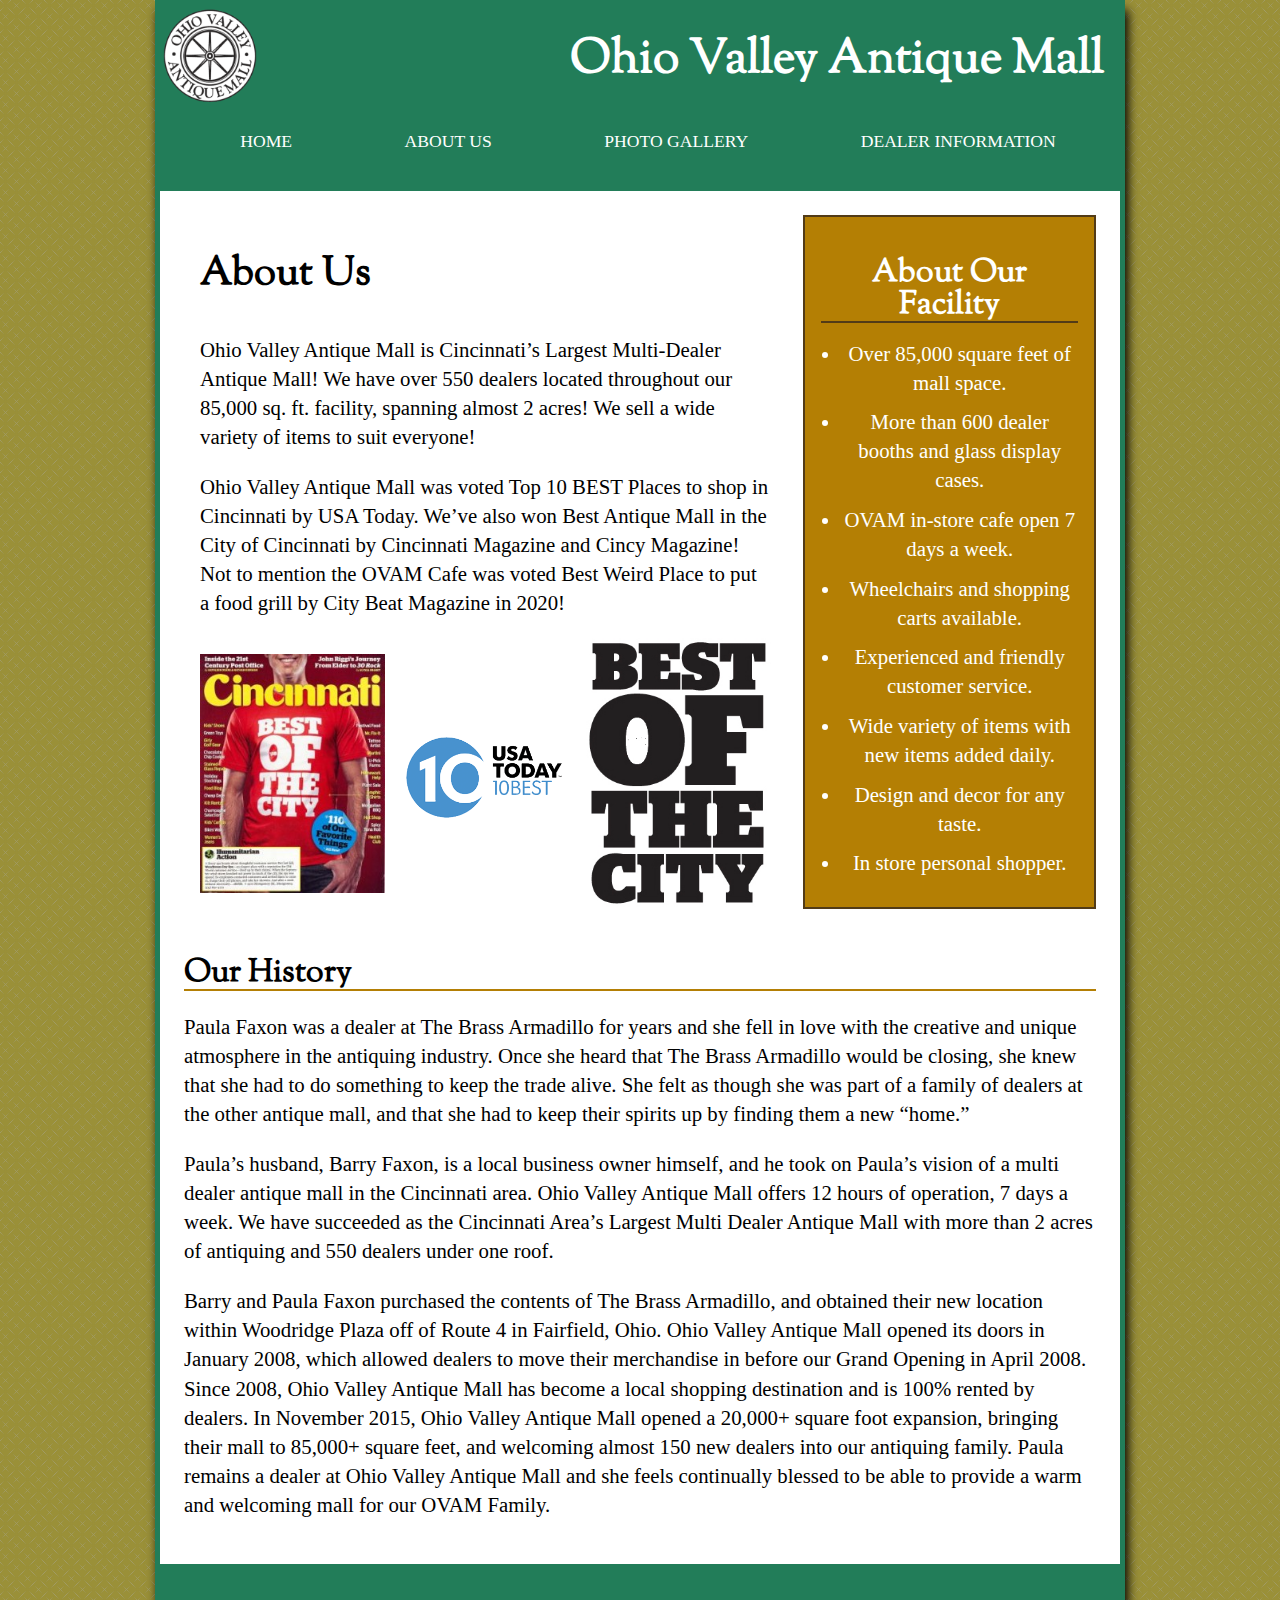
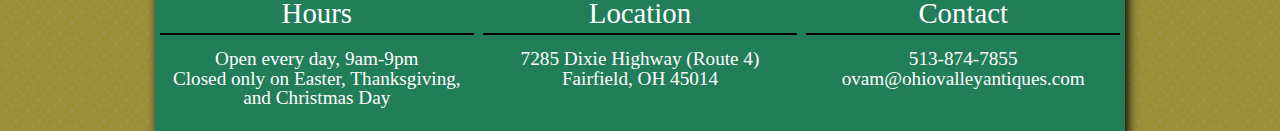
<file: about_us.html>
<!DOCTYPE html>
<html lang="en">
<head>
   <meta charset="UTF-8">
   <meta http-equiv="X-UA-Compatible" content="IE=edge">
   <meta name="viewport" content="width=device-width, initial-scale=1.0">
   <title>Ohio Valley Antique Mall</title>
   <link rel="stylesheet" href="reset.css">
   <link rel="stylesheet" href="main.css" media="(min-width: 767px)">
   <link rel="stylesheet" href="mobile.css" media="(max-width: 768px)">
   <link rel="preconnect" href="https://fonts.googleapis.com">
<link rel="preconnect" href="https://fonts.gstatic.com" crossorigin>
<link href="https://fonts.googleapis.com/css2?family=Sorts+Mill+Goudy:ital@0;1&display=swap" rel="stylesheet">
</head>
<body>

   <div class="wrapper">
      <header>

         <input class="menu-btn" type="checkbox" id="menu-btn">

        <label class="menu-icon" for="menu-btn">
            <span class="navicon"></span>
        </label>
        
         <h1>Ohio Valley Antique Mall</h1>
      
      <nav>
         </label>

         <ul class="menu">
            <li><a href="index.html">Home</a></li>
            <li><a href="about_us.html">About Us</a></li>
            <li><a href="photo_gallery.html">Photo Gallery</a></li>
            <li><a href="dealer_info.html">Dealer Information</a></li>
         </ul>
      </nav>

   </header>

      <main>

   <div class="content">
            <div class="about">
               <h1>About Us</h1>
               <p>Ohio Valley Antique Mall is Cincinnati’s Largest Multi-Dealer Antique Mall! We have over 550 dealers located throughout our 85,000 sq. ft. facility, spanning almost 2 acres! We sell a wide variety of items to suit everyone!</p>
               <p>Ohio Valley Antique Mall was voted Top 10 BEST Places to shop in Cincinnati by USA Today. We’ve also won Best Antique Mall in the City of Cincinnati by Cincinnati Magazine and Cincy Magazine! Not to mention the OVAM Cafe was voted Best Weird Place to put a food grill by City Beat Magazine in 2020!</p>

                  <div class="photos">
                     <img src="images/award1.jpeg" alt="">
                     <img src="images/award2.png" alt="">
                     <img src="images/award3.jpeg" alt="">
                  </div>
            </div>


            <div class="facility aside">
               <h2>About Our Facility</h2>
               <ul>
                  <li>Over 85,000 square feet of mall space.</li>
                  <li>More than 600 dealer booths and glass display cases.</li>
                  <li>OVAM in-store cafe open 7 days a week.</li>
                  <li>Wheelchairs and shopping carts available.</li>
                   <li>Experienced and friendly customer service.</li>
                  <li>Wide variety of items with new items added daily.</li>
                  <li>Design and decor for any taste.</li>
                  <li>In store personal shopper.</li>
               </ul>
            </div>

            <div class="history">
               <h2>Our History</h2>
               <p>Paula Faxon was a dealer at The Brass Armadillo for years and she fell in love with the creative and unique atmosphere in the antiquing industry. Once she heard that The Brass Armadillo would be closing, she knew that she had to do something to keep the trade alive. She felt as though she was part of a family of dealers at the other antique mall, and that she had to keep their spirits up by finding them a new “home.”</p>
               <p>Paula’s husband, Barry Faxon, is a local business owner himself, and he took on Paula’s vision of a multi dealer antique mall in the Cincinnati area. Ohio Valley Antique Mall offers 12 hours of operation, 7 days a week. We have succeeded as the Cincinnati Area’s Largest Multi Dealer Antique Mall with more than 2 acres of antiquing and 550 dealers under one roof.</p>
               <p>Barry and Paula Faxon purchased the contents of The Brass Armadillo, and obtained their new location within Woodridge Plaza off of Route 4 in Fairfield, Ohio. Ohio Valley Antique Mall opened its doors in January 2008, which allowed dealers to move their merchandise in before our Grand Opening in April 2008. Since 2008, Ohio Valley Antique Mall has become a local shopping destination and is 100% rented by dealers. In November 2015, Ohio Valley Antique Mall opened a 20,000+ square foot expansion, bringing their mall to 85,000+ square feet, and welcoming almost 150 new dealers into our antiquing family. Paula remains a dealer at Ohio Valley Antique Mall and she feels continually blessed to be able to provide a warm and welcoming mall for our OVAM Family.</p>
            </div>

   </div>

      </main>

      <footer>
         <div>
            <p>Hours</p>
            <small>
              Open every day, 9am-9pm <br>
               Closed only on Easter, Thanksgiving, and Christmas Day
            </small>
         </div>
         <div>
            <p>Location</p>
            <small>
               7285 Dixie Highway (Route 4)
               Fairfield, OH 45014
            </small>
         </div>
         <div>
            <p>Contact</p>
            <small>
               513-874-7855 <br>
               ovam@ohiovalleyantiques.com
            </small>
         </div>
      </footer>
   </div>

</body>
</html>
</file>
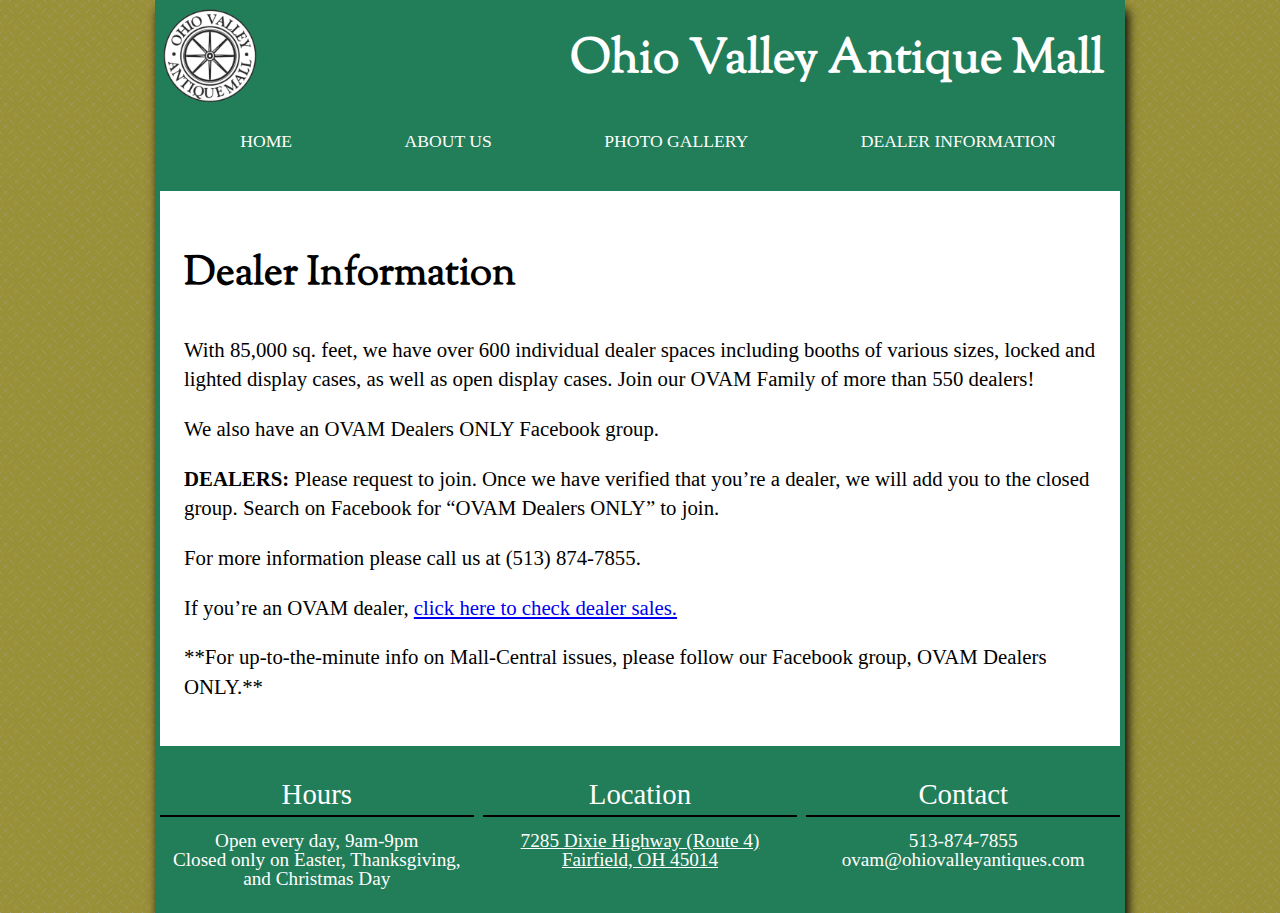
<file: dealer_info.html>
<!DOCTYPE html>
<html lang="en">
<head>
   <meta charset="UTF-8">
   <meta http-equiv="X-UA-Compatible" content="IE=edge">
   <meta name="viewport" content="width=device-width, initial-scale=1.0">
   <title>Ohio Valley Antique Mall</title>
   <link rel="stylesheet" href="reset.css">
   <link rel="stylesheet" href="main.css" media="(min-width: 767px)">
   <link rel="stylesheet" href="mobile.css" media="(max-width: 768px)">
   <link rel="preconnect" href="https://fonts.googleapis.com">
<link rel="preconnect" href="https://fonts.gstatic.com" crossorigin>
<link href="https://fonts.googleapis.com/css2?family=Sorts+Mill+Goudy:ital@0;1&display=swap" rel="stylesheet">
</head>
<body>

   <div class="wrapper">
      <header>

         <input class="menu-btn" type="checkbox" id="menu-btn">

        <label class="menu-icon" for="menu-btn">
            <span class="navicon"></span>
        </label>
        
         <h1>Ohio Valley Antique Mall</h1>

      <nav>

         <ul class="menu">
            <li><a href="index.html">Home</a></li>
            <li><a href="about_us.html">About Us</a></li>
            <li><a href="photo_gallery.html">Photo Gallery</a></li>
            <li><a href="dealer_info.html">Dealer Information</a></li>
         </ul>
      </nav>

   </header>

      <main>
         <h1>Dealer Information</h1>
         <p>With 85,000 sq. feet, we have over 600 individual dealer spaces including booths of various sizes, locked and lighted display cases, as well as open display cases. Join our OVAM Family of more than 550 dealers!</p>
         <p>We also have an OVAM Dealers ONLY Facebook group.</p>
         <p><strong>DEALERS:</strong> Please request to join. Once we have verified that you’re a dealer, we will add you to the closed group. Search on Facebook for “OVAM Dealers ONLY” to join.</p>
         <p>For more information please call us at (513) 874-7855.</p>
         <div>
            <p>If you’re an OVAM dealer, <a href="https://mall-central.com/cgi-bin/index.cgi">click here to check dealer sales.</a></p>
            <p>**For up-to-the-minute info on Mall-Central issues, please follow our Facebook group, OVAM Dealers ONLY.**</p>
            <!-- Link and image still needed. -->
         </div>
      </main>
      <footer>
         <div>
            <p>Hours</p>
            <small>
              Open every day, 9am-9pm <br>
               Closed only on Easter, Thanksgiving, and Christmas Day
            </small>
         </div>
         <div>
            <p>Location</p>
            <small>
               <a href="https://www.google.com/maps/dir//7285+Dixie+Hwy,+Fairfield,+OH+45014/@39.3072231,-84.5716415,12z/data=!4m8!4m7!1m0!1m5!1m1!1s0x88404efb03cc56d7:0xa3a57bec3cd7f4ae!2m2!1d-84.4892406!2d39.3072521?entry=ttu">
                  7285 Dixie Highway (Route 4)
                  Fairfield, OH 45014
               </a>
            </small>
         </div>
         <div>
            <p>Contact</p>
            <small>
               513-874-7855 <br>
               ovam@ohiovalleyantiques.com
            </small>
         </div>
      </footer>
   </div>

</body>
</html>
</file>
<file: main.css>
body {
   background-color: #9a9038;
   background-image: url("images/climpek.png");
}

div.wrapper {
   margin: 0 auto;
   max-width: 960px;
   border: solid 5px #227d59;
	box-shadow: 3px 10px 10px black;
	background-color: #227d59;
}

/* HEADER */




header {
   background-color: #227d59;
   background-image: url("images/OVAM-logo-icon.png");
   background-repeat: no-repeat;
   background-size: 100px;
   background-position: top left;
   padding: 2rem 1rem;
}

header h1 {
   font-size: 300%;
   color: white;
   font-family: "Sorts Mill Goudy", serif;
   text-align: end;
}

   /* NAVIGATION */

nav ul {
   padding-top: 3em;
   list-style-type: none;
   display: flex;
   flex-wrap: wrap;
   justify-content: space-around;
}

nav li {
   list-style-type: none;
}

nav a {
    padding: 1rem 2rem;
   text-transform: uppercase;
   color: white;
   text-decoration: none;
   font-size: 110%;
}

nav a:hover {
   background-color: #b47f04;
   border-radius: 5px;
   color: black;
}

 header input.menu-btn,
 header label.menu-icon {
    display: none;
}

/* MAIN */




main {
   padding: 1.5em;
   background-color: white;
   font-family:Georgia, 'Times New Roman', Times, serif
}

   
main h1 {
   font-size: 250%;
   margin: 1em 0;
   font-family: "Sorts Mill Goudy", serif;
}

main h2 {
   font-size: 200%;
   margin-top: 1em;
   border-bottom: 2px solid #b47f04;
   font-family: "Sorts Mill Goudy", serif;
}

p {
   font-size: 130%;
   line-height: 1.4em;
   margin-top: 1em;
}

main ul {
      font-size: 130%;
      line-height: 1.4em;
}

li {
   margin: 0 0 .5em 1em;
}

h3 {
      font-size: 140%;
      border-bottom: 1px solid #b47f04;
      margin: 1em 0;
      font-family: "Sorts Mill Goudy", serif;
}

img {
      max-width: 100%;
}




/* FOOTER */

footer {
   color: white;
   display: grid;
   grid-template-columns: 1fr 1fr 1fr;
   gap: .5em;
   font-size: 120%;
   clear: both;
   text-align: center;
   padding-bottom: 1em;
}

footer p {
   font-size: 150%;
   border-bottom: 2px solid black;
   margin-bottom: .5em;
}

footer a {
   color: white;
}

.content {
   display: grid;
   grid-template-columns: 1fr 1fr 1fr;
   gap: 1em;
}
   
.slider {
   margin: 1em 0;
}


/* HOME PAGE */

div.welcome {
   grid-column: 1/4;
   grid-row: 1/2;
}


div.offer {
   grid-column: 1/4;
   grid-row: 2/3;
}

div.loading {
   grid-column: 1/3;
   grid-row: 3/4;
   margin: 0 1em;
}

div.personal {
   grid-column: 1/3;
   grid-row: 4/4;
   margin: 0 1em;
}

div.gift {
   grid-column: 3/4;
   grid-row: 3/4;
}

div.misc {
   grid-column: 3/4;
   grid-row: 4/4;
}

div.dineIn {
   grid-column: 1/4;
}

.photos {
   display: grid;
   grid-template-columns: 1fr 1fr 1fr;
   gap: .5em;
   align-items: center;
}

.aside {
   background-color: #b47f04;
   padding: .5em 1em 1em;
   text-align: center;
   border: 2px solid #523b17;
   color: white;
}

.aside h2 {
   border-bottom: 2px solid #523b17;
   margin-bottom: .5em;
}

.dineIn img {
   margin-top: 1em;
}


/* ABOUT US */

div.about {
   grid-column: 1/3;
   margin: 0 1em;
}

div.history {
   grid-column: 1/4;
}

div.facility {
   grid-column: 3/4;
   grid-row: 1/2;
   order: 2;
}






/* PHOTO GALLERY */


.gallery {
   padding: 1em 0;
margin-top: 1em;
}
</file>
<file: mobile.css>
div.wrapper {
   margin: 0 auto;
   max-width: 960px;
   border-top: solid 5px #227d59;
   border-bottom: solid 5px #227d59;
	background-color: #227d59;
}

/* HEADER */


header {
   background-color: #227d59;
   background-image: url("images/OVAM-logo-icon.png");
   background-size: 100px;
   background-repeat: no-repeat;
   background-position: top left;
   flex-direction: column;
   position: relative;
   padding: 3rem 3rem 1rem 3rem;
   margin: .5rem 0;
}

header h1 {
   font-size: 170%;
   color: white;
   font-family: "Sorts Mill Goudy", serif;
   text-align: end;
   margin-right: .5em;
}

header input.menu-btn,
 header label.menu-icon {
    display: none;
}

/* NAVIGATION */
   
nav {
   display: flex;
   flex-direction: column;
   position: relative;
   text-align: center;
   overflow: hidden;
   padding-top: 1em;
}

nav input.menu-btn,
 nav label.menu-icon {
    display: none;
}

/* ↓ Navbar ↓ */
nav ul {
   /* border-bottom: 3px solid #b47f04; */
}

nav li {
   padding: 1rem;
   list-style-type: none;
   font-size: 130%;
}

nav a {
    padding: 1rem 2rem;
   text-transform: uppercase;
   color: black;
   text-decoration: none;
}

nav a:hover {
   background-color: #b47f04;
   border-radius: 5px;
}

header nav {
    max-height: 0;
    transition: max-height .5s ease-out; /* ← open speed */
    text-align: center;
    flex-direction: column;
}

/* ↓ Navbar buttons ↓ */
 nav ul.menu li a {

}

/* Hamburger Icon 
-------------------------------------*/
header label.menu-icon {
   display: inline-block;
   padding: 20px 20px;
   position: absolute;
   right: 0; /* ← horizontal position */
   top: 3px; /* ← vertical position */
}

/* ↓ center hamburger line ↓ */
header label.menu-icon span.navicon {
   display: block;
   position: relative;
   transition: all .2s ease-out;
   height: 5px; /* ← thickness of lines */
   width: 25px; /* ← width of lines */
   background: black; /* ← icon color */
}

/* ↓ top & bottom hamburger line ↓ */
header label.menu-icon .navicon:before,
header label.menu-icon .navicon:after {
   content: '';
   display: block;
   height: 100%;
   width: 100%;
   position: absolute;
   transition: all .3s ease-out;
   background: black; /* ← icon color */
}

header label.menu-icon .navicon:before {
   top: 9px; /* ← space below top line */
}

header label.menu-icon .navicon:after {
   top: -9px; /* ← space above bottom line */
}


/* Icon Animation
-------------------------------------*/
header input.menu-btn:checked ~ nav {
   max-height: 250px;
   /* ↑ maximum height of the menu bar ↑
        increase this if some of your
        menu links are getting cut off */
}

/* ↓ hides center line for the X ↓ */
header input.menu-btn:checked ~ label.menu-icon span.navicon {
   background: transparent;
}

header input.menu-btn:checked ~ label.menu-icon span.navicon:before {
   transform: rotate(-45deg);
}

header input.menu-btn:checked ~ label.menu-icon span.navicon:after {
   transform: rotate(45deg);
}

header input.menu-btn:checked ~ label.menu-icon:not(.steps) .navicon:before,
header input.menu-btn:checked ~ label.menu-icon:not(.steps) .navicon:after {
   top: 0;
}

/* MAIN */




main {
   padding: 1.5em;
   background-color: white;
   font-family:Georgia, 'Times New Roman', Times, serif
}

   
main h1 {
   font-size: 300%;
   margin: .5em 0;
   font-family: "Sorts Mill Goudy", serif;
   text-align: center;
}

main h2 {
   font-size: 200%;
   margin-top: .5em;
   border-bottom: 2px solid #b47f04;
   font-family: "Sorts Mill Goudy", serif;
}

p {
   font-size: 140%;
   line-height: 1.5em;
   margin-top: .5em;
}

main ul {
      font-size: 140%;
      line-height: 1.5em;
}

li {
   margin: 0 0 .5em 1em;
}

h3 {
      font-size: 140%;
      border-bottom: 1px solid #b47f04;
      margin: .5em 0;
      font-family: "Sorts Mill Goudy", serif;
}

main img {
      max-width: 100%;
}

.content {
   display: grid;
   grid-template-columns: 1fr;
   gap: .5em;
}
   
.slider {
   margin: .5em 0;
}




/* FOOTER */

footer {
   color: white;
   display: grid;
   grid-template-columns: 1fr;
   gap: .5em;
   font-size: 130%;
   clear: both;
   text-align: center;
   padding-bottom: 1.5em;
}

footer p {
   font-size: 160%;
   margin: 1em 0 0 0;
}

footer a {
   color: white;
}


/* HOME PAGE */

div.welcome {
   grid-column: 1/2;
   grid-row: 1/2;
}


div.offer {
   grid-column: 1/2;
   grid-row: 2/3;
}

div.loading {
   grid-column: 1/2;
   grid-row: 3/4;
}

div.personal {
   grid-column: 1/2;
   grid-row: 4/4;
}

div.gift {
   grid-column: 1/2;
   grid-row: 5/6;
   margin-bottom: .5em;
}

div.misc {
   grid-column: 1/2;
   grid-row: 6/7;
   margin-bottom: 1em;
}

div.dineIn {
   grid-column: 1/2;
}

.photos {
   display: grid;
   grid-template-columns: 1fr 1fr 1fr;
   gap: .5em;
   align-items: center;
}

.aside {
   background-color: #b47f04;
   padding: .5em 1em 1em;
   text-align: center;
   border: 2px solid #523b17;
   color: white;
}

.aside h2 {
   border-bottom: 2px solid #523b17;
   margin-bottom: .5em;
}

.dineIn img {
   margin-top: 1em;
}


/* ABOUT US */

div.about {
   grid-column: 1/2;
   margin: 0 1em;
}

div.history {
   grid-column: 1/2;
   margin-top: 1em;
}

div.facility {
   grid-column: 1/2;
   grid-row: 3/4;
   margin-bottom: 1em;
}






/* PHOTO GALLERY */


.gallery {
   padding: 1em 0;
   margin-top: 1em;
}

@media screen and (max-width: 460px) {
   
   header {
      background-position: center;
   }

   header h1 {
      display: none;
   }
}
</file>
